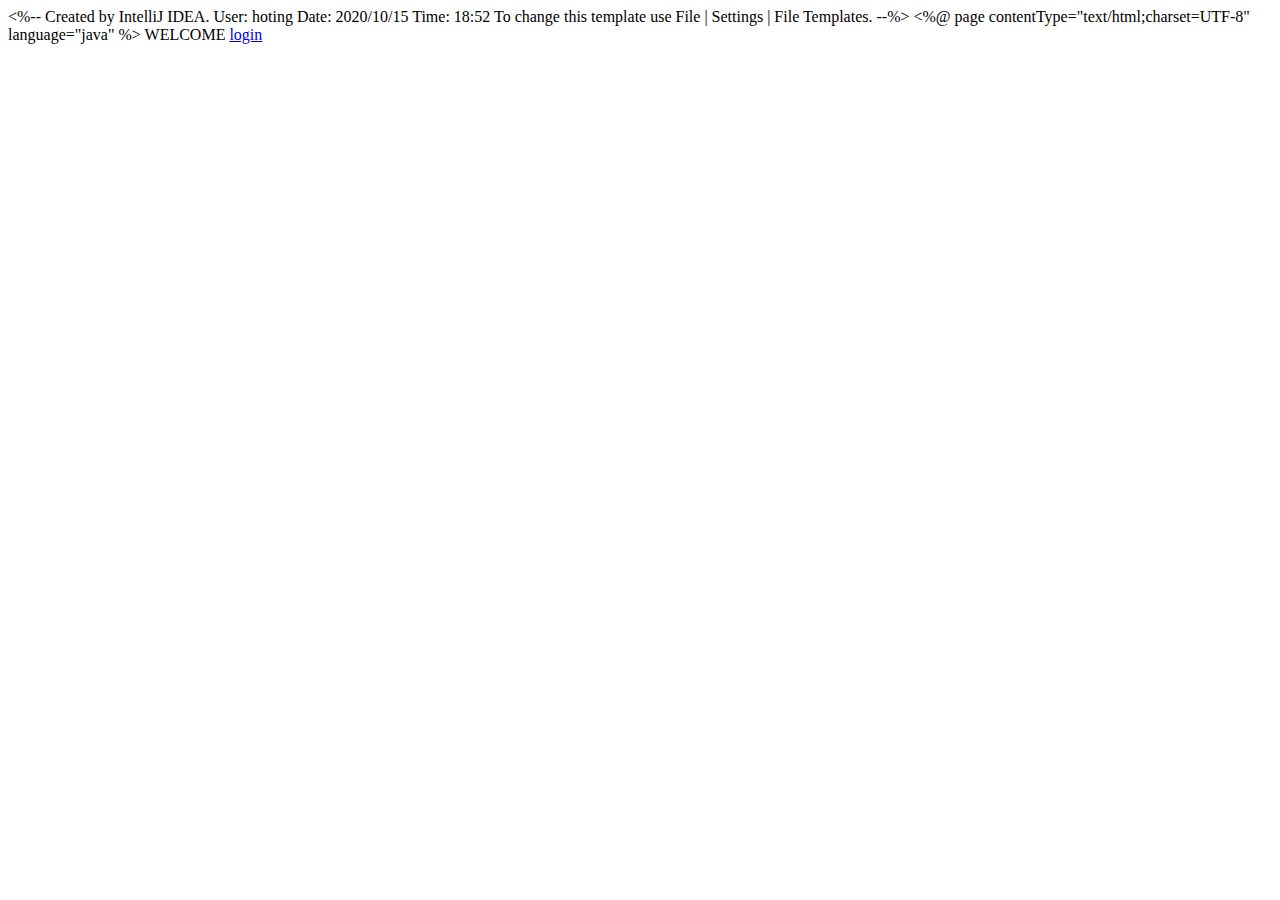
<file: src/main/web/index.html>
<%--
  Created by IntelliJ IDEA.
  User: hoting
  Date: 2020/10/15
  Time: 18:52
  To change this template use File | Settings | File Templates.
--%>
<%@ page contentType="text/html;charset=UTF-8" language="java" %>
<html>
<head>
    <title>Title</title>
</head>
<body>
WELCOME

<a href="/toLogin">login</a>
</body>
</html>
</file>
